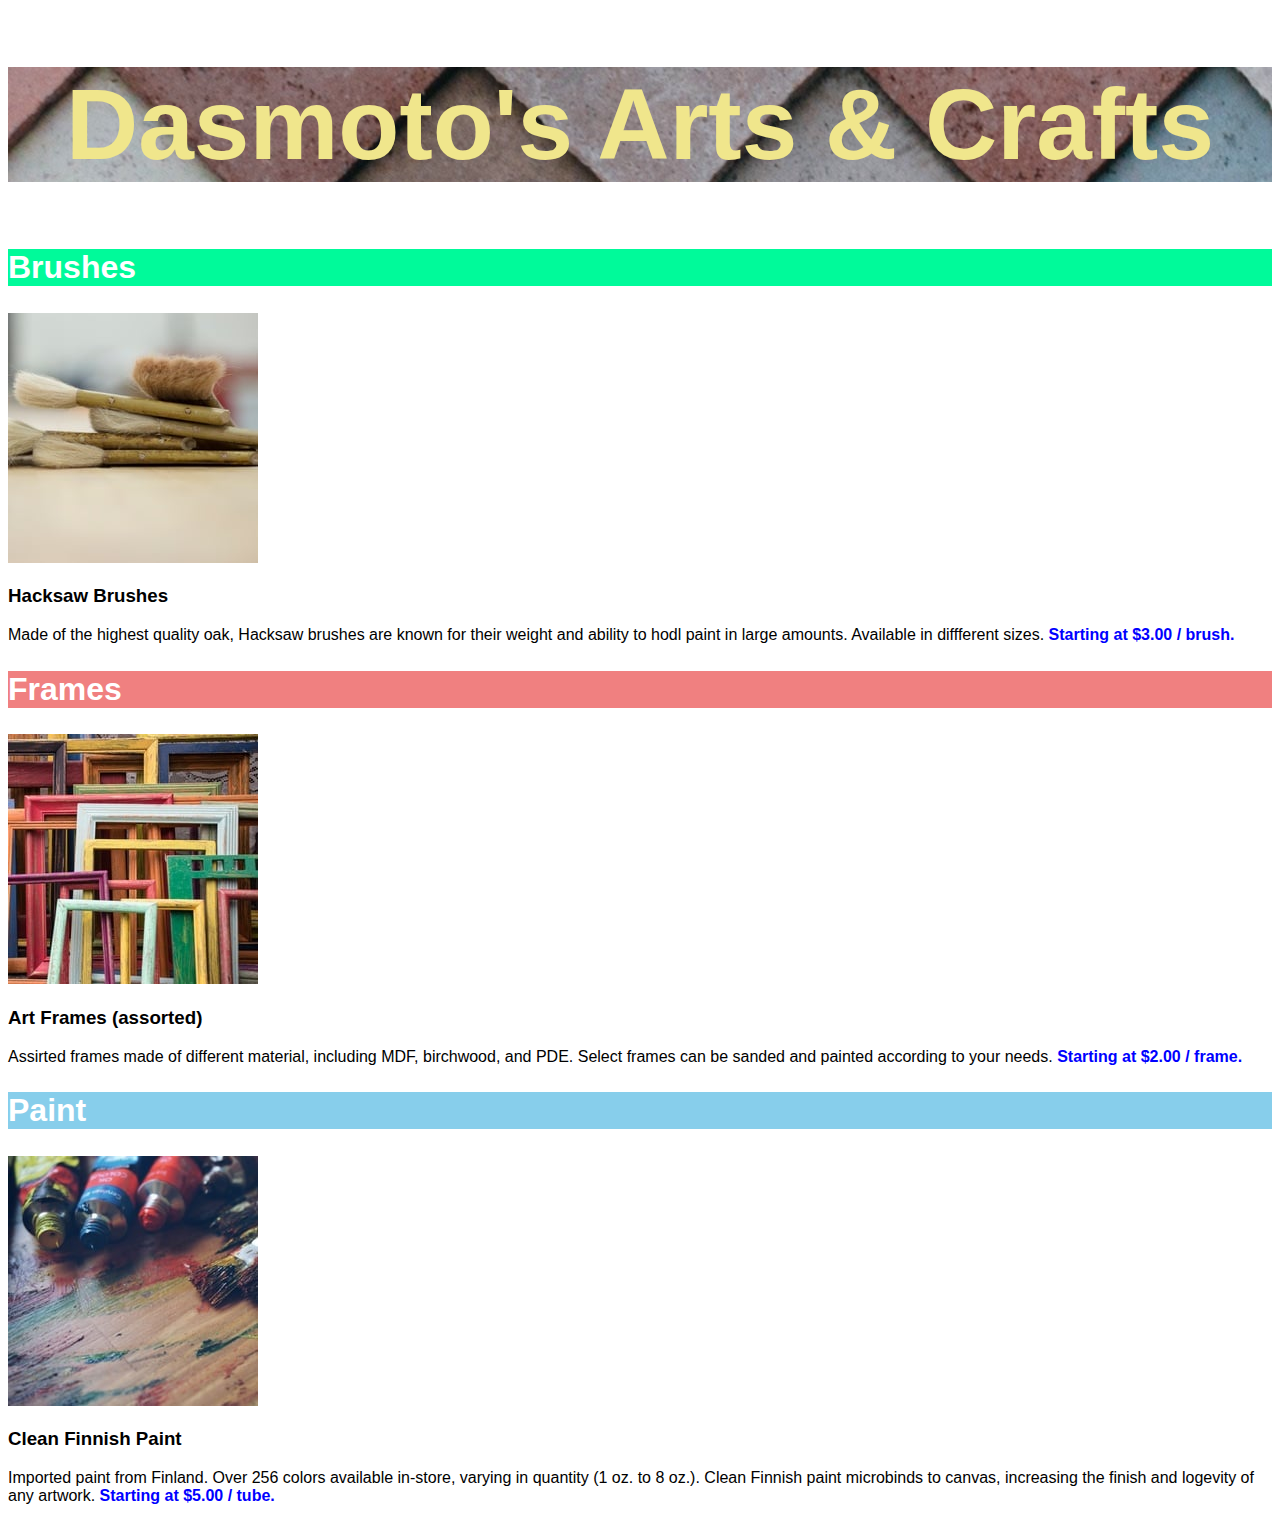
<file: Dasmoto's Arts & Crafts/index.html>
<!DOCTYPE html>
<html lang="en">
<head>
    <meta charset="UTF-8">
    <meta name="viewport" content="width=device-width, initial-scale=1.0">
    <link rel="stylesheet" type="text/css" href="css/styles.css" >
    <title>Dasmoto's Arts & Crafts</title>
</head>
<body>
    <h1>Dasmoto's Arts & Crafts</h1>
    <h2 class="brushes">Brushes</h2>
    <img src="imgs/hacksaw.jpeg" alt="Hacksaw Brushes" />
    <h3>Hacksaw Brushes</h3>
    <p>Made of the highest quality oak, Hacksaw brushes are known for their weight and ability to hodl paint in large amounts. Available in diffferent sizes. <strong>Starting at $3.00 / brush.</strong></p>
    <h2 class="frames">Frames</h2>
    <img src="imgs/frames.jpeg" alt="Art frames">
    <h3>Art Frames (assorted)</h3>
    <p>Assirted frames made of different material, including MDF, birchwood, and PDE. Select frames can be sanded and painted according to your needs. <strong>Starting at $2.00 / frame.</strong></p>
    <h2 class="paint">Paint</h2>
    <img src="imgs/finnish.jpeg" alt="Clean Finnish Paint">
    <h3>Clean Finnish Paint</h3>
    <p>Imported paint from Finland. Over 256 colors available in-store, varying in quantity (1 oz. to 8 oz.). Clean Finnish paint microbinds to canvas, increasing the finish and logevity of any artwork. <strong>Starting at $5.00 / tube.</strong></p>
</body>
</html>
</file>
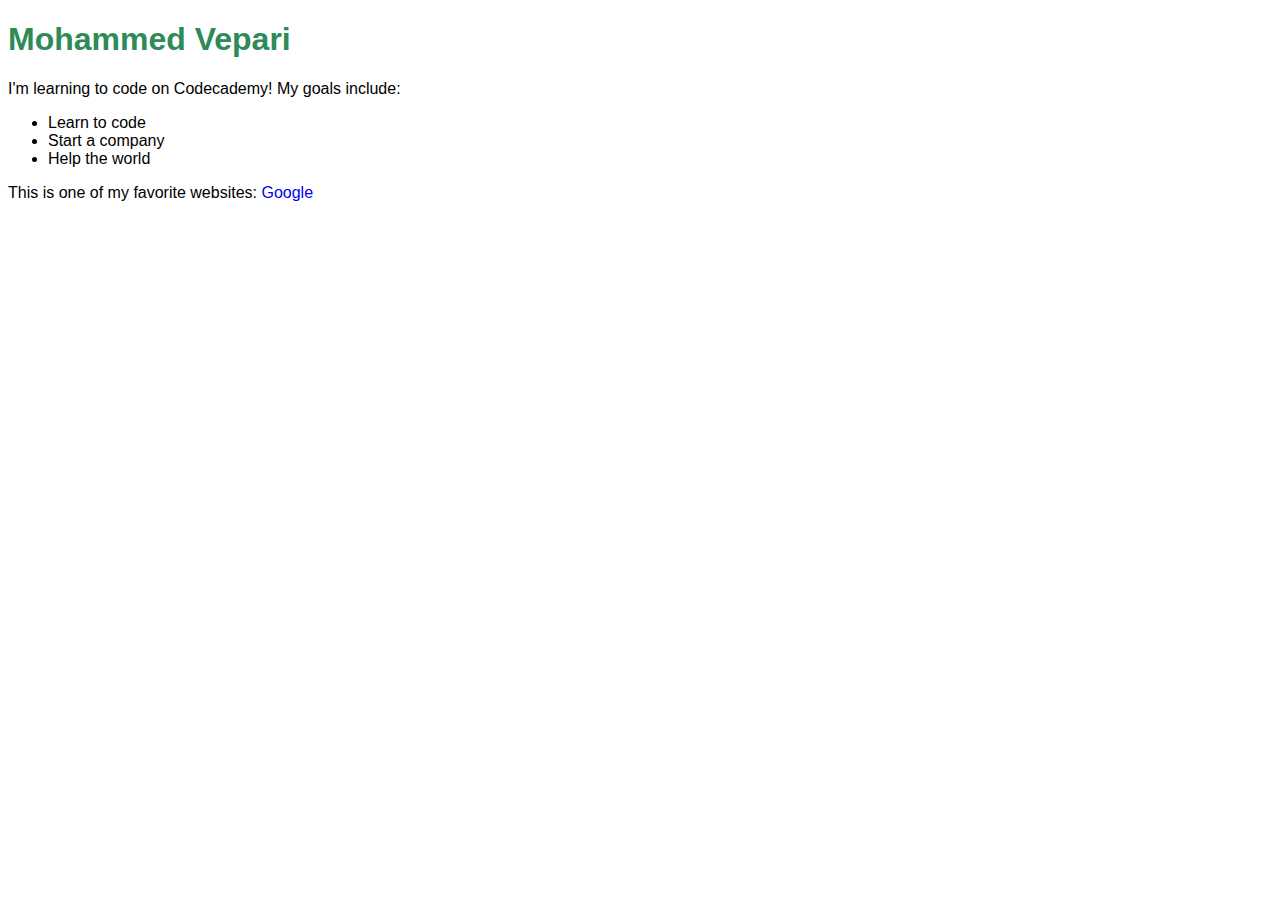
<file: DevProject/index.html>
<!DOCTYPE html>
<html lang="en">
<head>
    <meta charset="UTF-8">
    <meta name="viewport" content="width=device-width, initial-scale=1.0">
    <link rel="stylesheet" href="./resources/css/index.css" type="text/css">
    <title>Mohammed's page</title>
</head>
<body>
    <h1>Mohammed Vepari</h1>
    <p>I'm learning to code on Codecademy! My goals include:</p>
    <ul>
        <li>Learn to code</li>
        <li>Start a company</li>
        <li>Help the world</li>
    </ul>
    <p>This is one of my favorite websites: <a href="https://www.google.com" target="_blank">Google</a></p>
</body>
</html>
</file>
<file: Dasmoto's Arts & Crafts/css/styles.css>
strong {
    font-family: Helvetica;
    font-weight: bold;
    color: blue;
}

h1 {
    background-image: url(../imgs/pattern.jpeg);
    font-family: Helvetica;
    font-size: 100px;
    font-weight: bold;
    color: khaki;
    text-align: center;
}

h2 {
    font-family: Helvetica;
    font-size: 32px;
    font-weight: bold;
    color: white;
}

h3 {
    text-align: left;
    font-family: Helvetica;
}

p {
    text-align: left;
    font-family: Helvetica;
}

.brushes {
    background-color: mediumspringgreen;
}

.frames {
    background-color: lightcoral;
}

.paint {
    background-color: skyblue;
}
</file>
<file: DevProject/resources/css/index.css>
* {
    font-family: Helvetica, Arial, sans-serif;
}

h1 {
    color: seagreen;
}

p, li {
    font-size: 18pxx
}

a {
    text-decoration: none;
}
</file>
